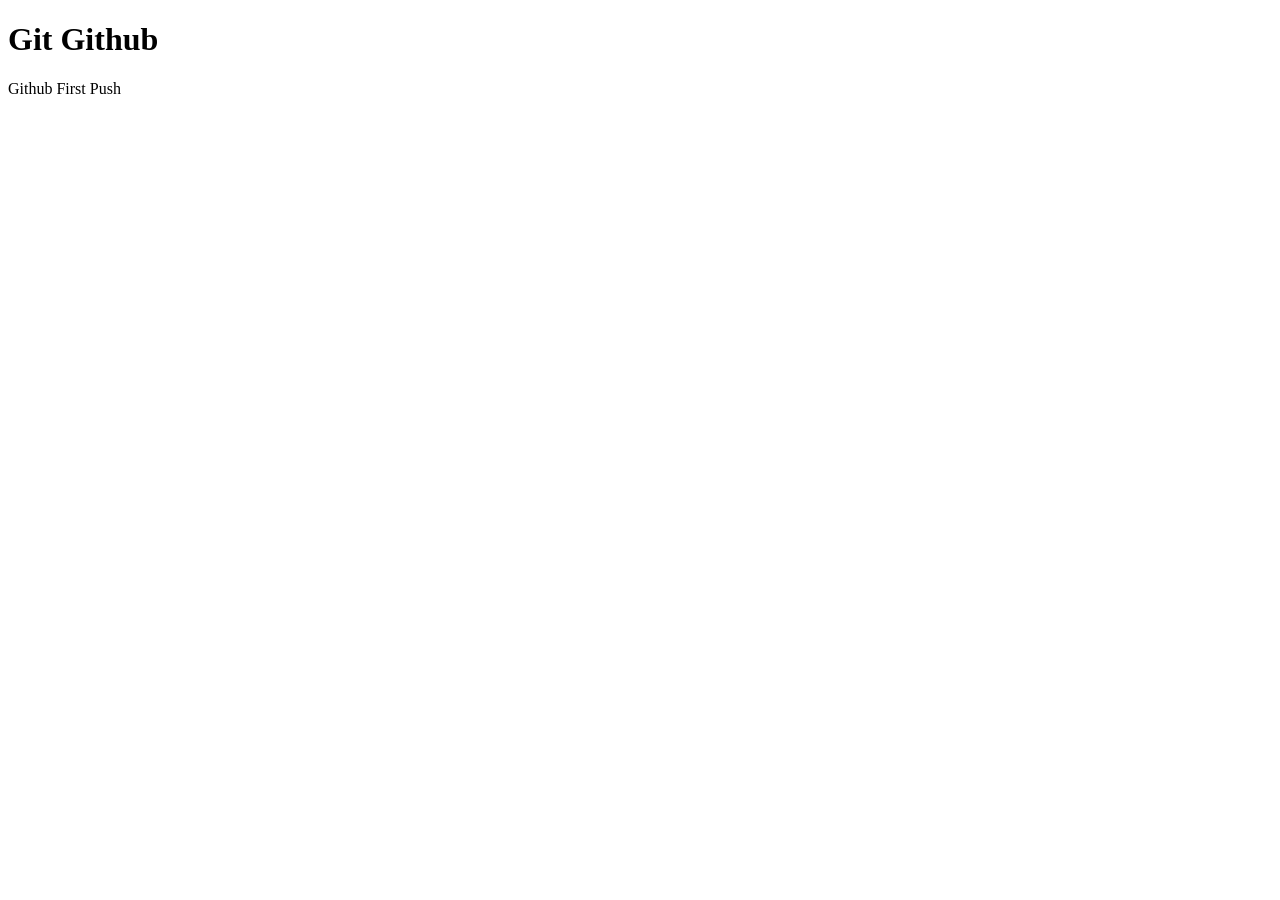
<file: index.html>
<!DOCTYPE html>
<html lang="en">
<head>
    <meta charset="UTF-8">
    <meta name="viewport" content="width=device-width, initial-scale=1.0">
    <title>Git Github</title>
</head>
<body>
    <h1>Git Github</h1>
    <p>Github First Push</p>


    <!-- js files  -->
     <script src="./script.js"></script>
</body>
</html>
</file>
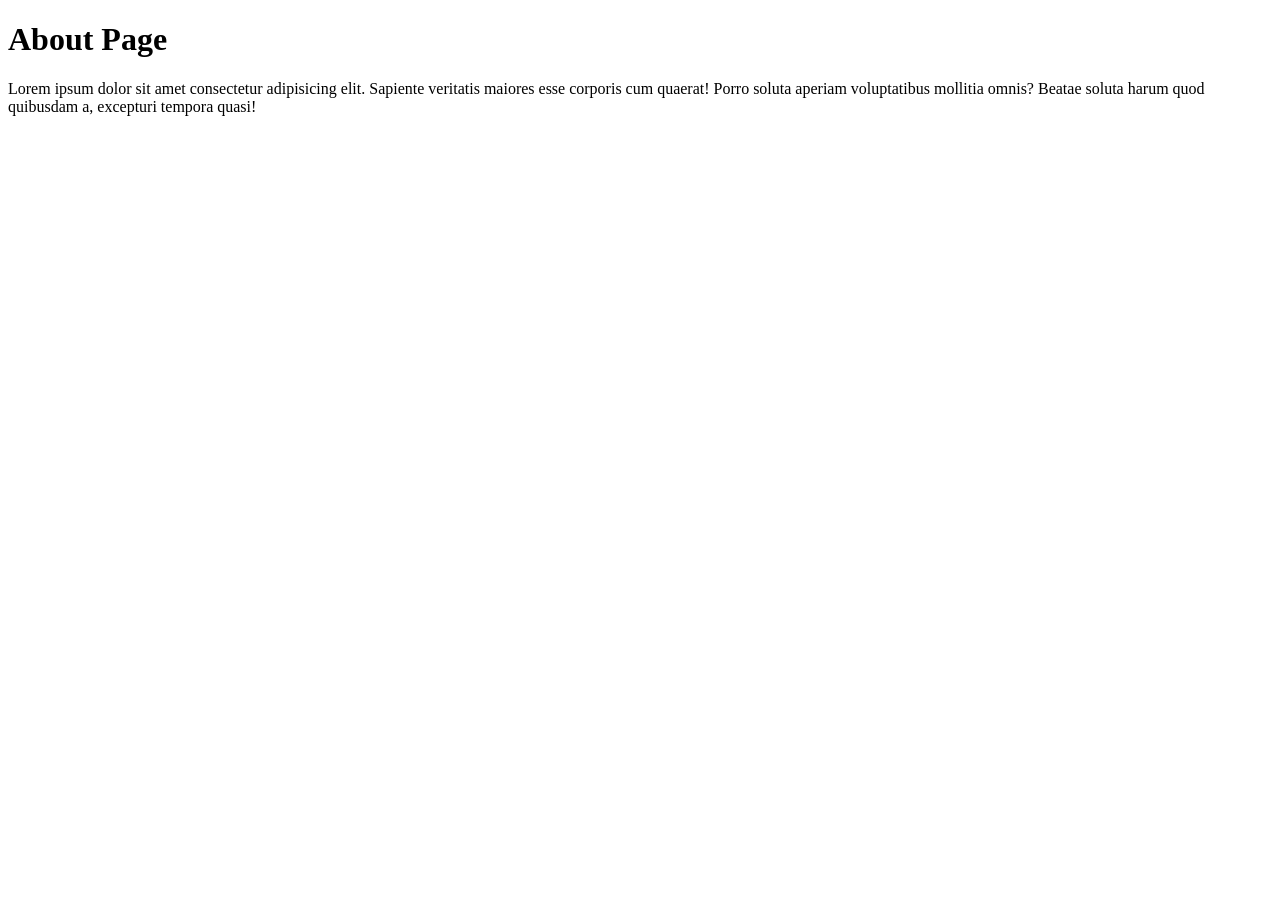
<file: About.html>
<!DOCTYPE html>
<html lang="en">
<head>
    <meta charset="UTF-8">
    <meta name="viewport" content="width=device-width, initial-scale=1.0">
    <title>About Page</title>
</head>
<body>
    <h1>About Page</h1>
    <p>Lorem ipsum dolor sit amet consectetur adipisicing elit. Sapiente veritatis maiores esse corporis cum quaerat! Porro soluta aperiam voluptatibus mollitia omnis? Beatae soluta harum quod quibusdam a, excepturi tempora quasi!</p>
</body>
</html>
</file>
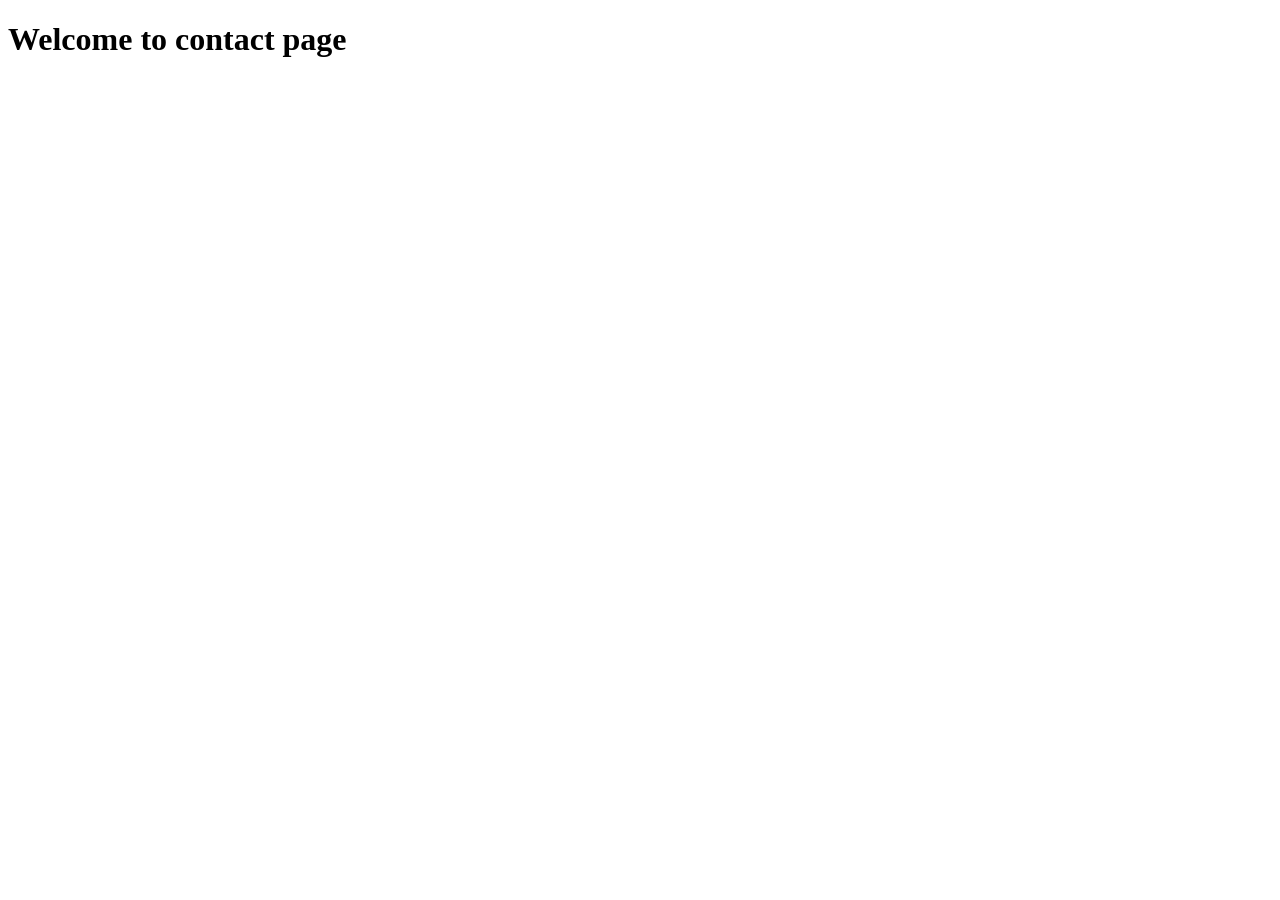
<file: Contact.html>
<!DOCTYPE html>
<html lang="en">
<head>
    <meta charset="UTF-8">
    <meta name="viewport" content="width=device-width, initial-scale=1.0">
    <title>Contact Page</title>
</head>
<body>
    <h1>Welcome to contact page</h1>
</body>
</html>
</file>
